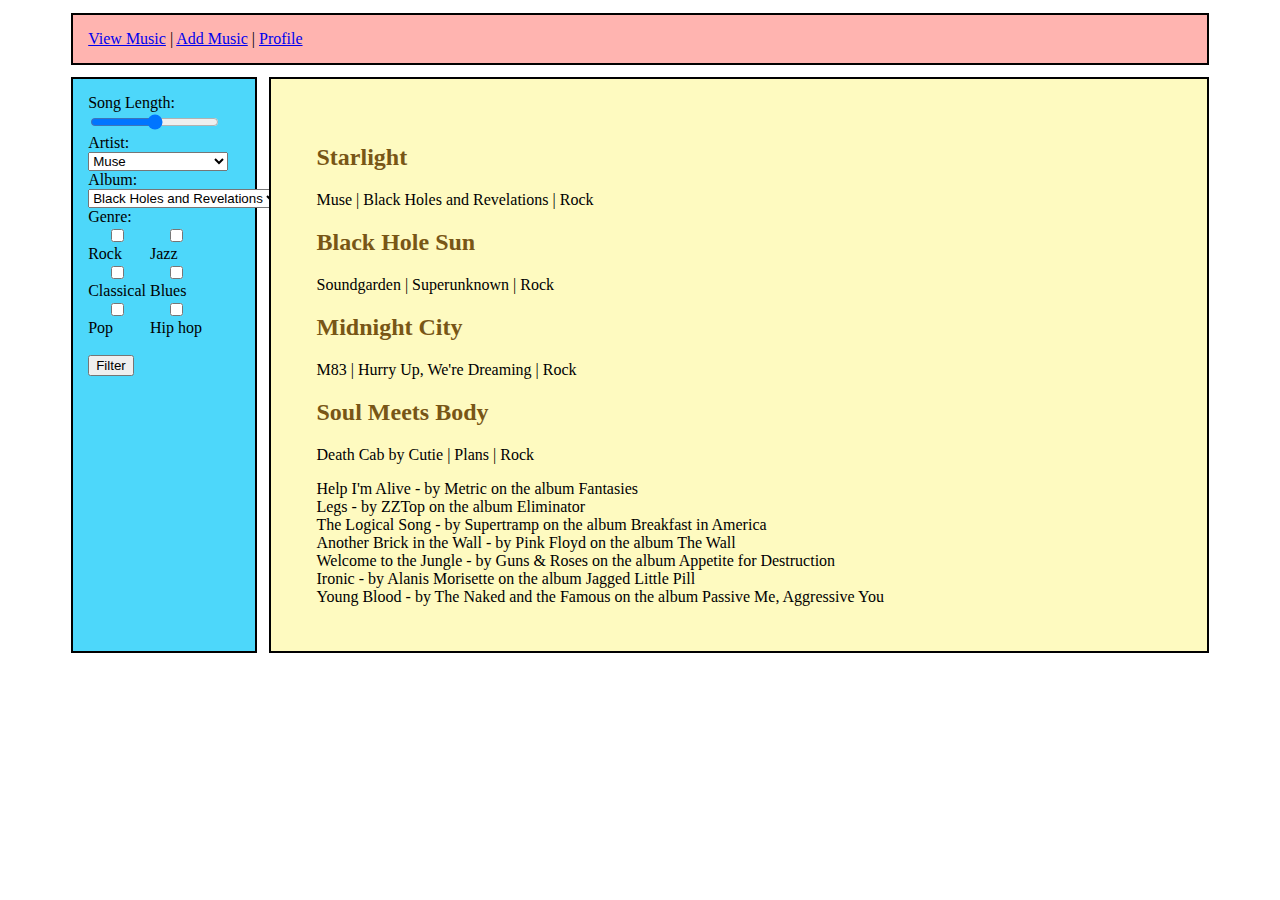
<file: index.html>
<!-- Homepage -->
<!doctype html>
<html lang="en">

<head>

    <meta charset="utf-8">
    <title>Music History | Home</title>
    <link rel="stylesheet" type="text/css" href="main.css">
</head>

<body>
    <!-- Nav Bar -->
    <header>
        <nav>
            <a href="index.html">View Music</a> |
            <a href="addmusic.html">Add Music</a> |
            <a href="profile.html">Profile</a>
        </nav>
    </header>
    <!-- Container for Options/Showcase -->
    <div id="songblock">
        <!-- Options -->
        <div class="options">
            <form class="slider">
                <label id="songlength" for="songlength">Song Length:</label>
                <br>
                <input type="range" name="songlength">
            </form>
            <form class="artistlist">
                <label>Artist:</label>
                <br>
                <select id="artists" name="artist_group">
                    <option value="Muse">
                        Muse
                    </option>
                    <option value="Soundgarden">
                        Soundgarden
                    </option>
                    <option value="M83">
                        M83
                    </option>
                    <option value="DCC">
                    	Death Cab for Cutie
                    </option>
                    <option vlaue="">
                    	The Doors
                    </option>
                </select>
            </form>
            <form class="albumlist">
                <label>Album:</label>
                <br>
                <select id="albums" name="album_group">
                    <option value="blackHolesRev">
                        Black Holes and Revelations
                    </option>
                    <option value="placeholder2">
                        Superunknown
                    </option>
                    <option value="hurryUp">
                        Hurry Up, We're Dreaming
                    </option>
                    <option value="plans">
                    	Plans
                    </option>
                    <option value="">
                    	Strange Days
                    </option>
                </select>
            </form>
            <form class="genre">
                <label>Genre:</label>
                <br>
                <div class="genreOne">
                    <input id="rock" type="checkbox" name="rock" value="rock">
                    <label for="rock">Rock</label>
                    <input id="classical" type="checkbox" name="classical" value="classical">
                    <label for="classical">Classical</label>
                    <input id="pop" type="checkbox" name="pop" value="pop">
                    <label for="pop">Pop</label>
                </div>
                <div class="genreTwo">
                    <input id="jazz" type="checkbox" name="jazz" value="jazz">
                    <label for="jazz">Jazz</label>
                    <input id="blues" type="checkbox" name="blues" value="blues">
                    <label for="blues">Blues</label>
                    <input id="hiphop" type="checkbox" name="hiphop" value="hiphop">
                    <label for="hiphop">Hip hop</label>
                </div>
            </form>
            <br>
            <button class="filter">Filter</button>
        </div>
        <!-- Showcase -->
        <div id="showcase">
            <!-- Likely gonna switch to javascript here -->
            <div class="Display">
                <h2>Starlight</h2>
                <p>Muse | Black Holes and Revelations | Rock</p>
            </div>
            <div class="Display">
                <h2>Black Hole Sun</h2>
                <p>Soundgarden | Superunknown | Rock</p>
            </div>
            <div class="Display">
                <h2>Midnight City</h2>
                <p>M83 | Hurry Up, We're Dreaming | Rock</p>
            </div>
            <div class="Display">
                <h2>Soul Meets Body</h2>
                <p>Death Cab by Cutie | Plans | Rock</p>
            </div>
        </div>
    </div>
    <script src="javascript.js"></script>
    <script src="songs.js"></script>

</body>

</html>
</file>
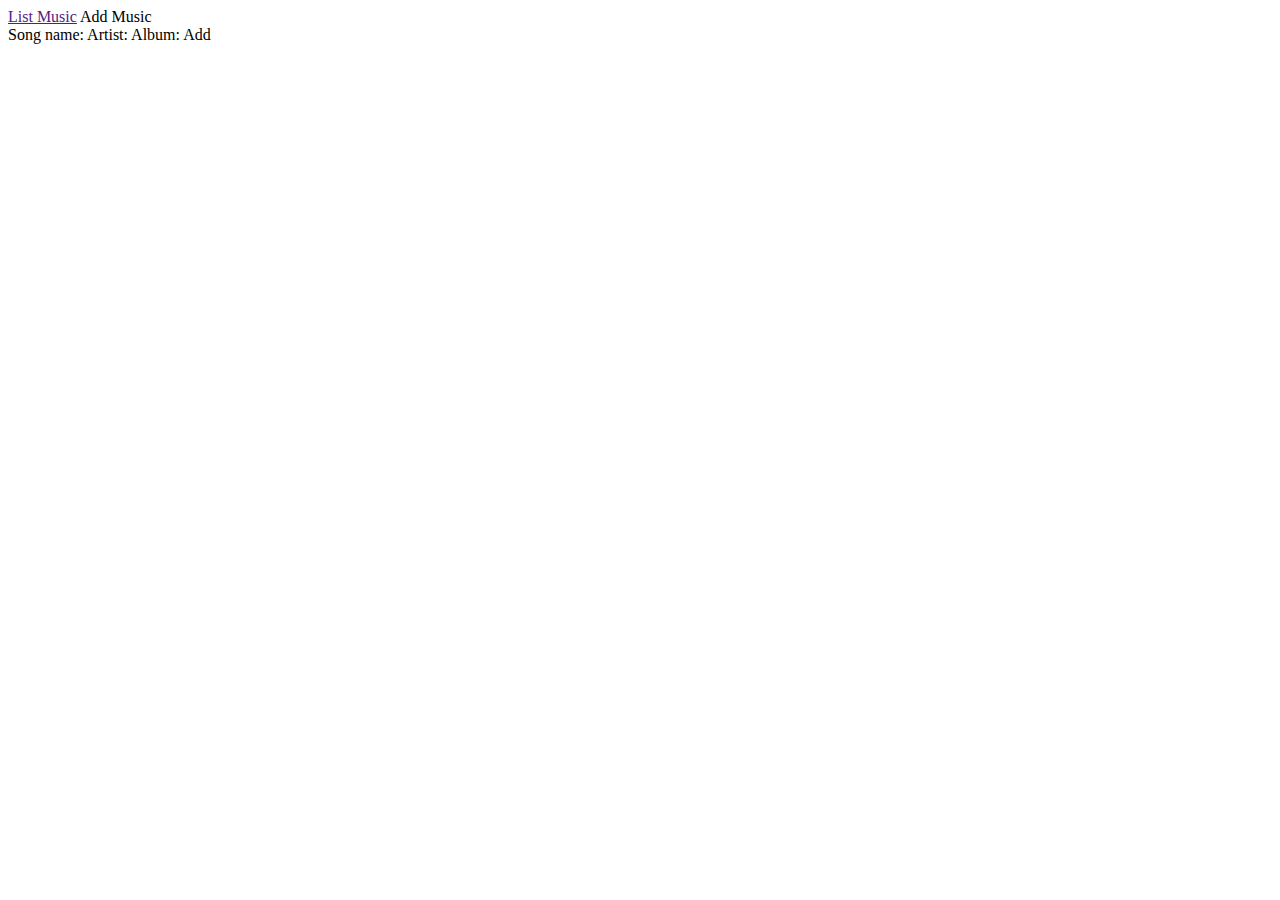
<file: add.html>
<!DOCTYPE html>
<html>
<head>
	<title>Add Music for Music History</title>
</head>
<body>
	<section id="interface">
		<div class="list">
			<a href="">List Music</a> Add Music
		</div>
		<div class="addOps">
			Song name: 
			Artist:
			Album:
				Add
		</div>		
	</section>
</body>
</html>
</file>
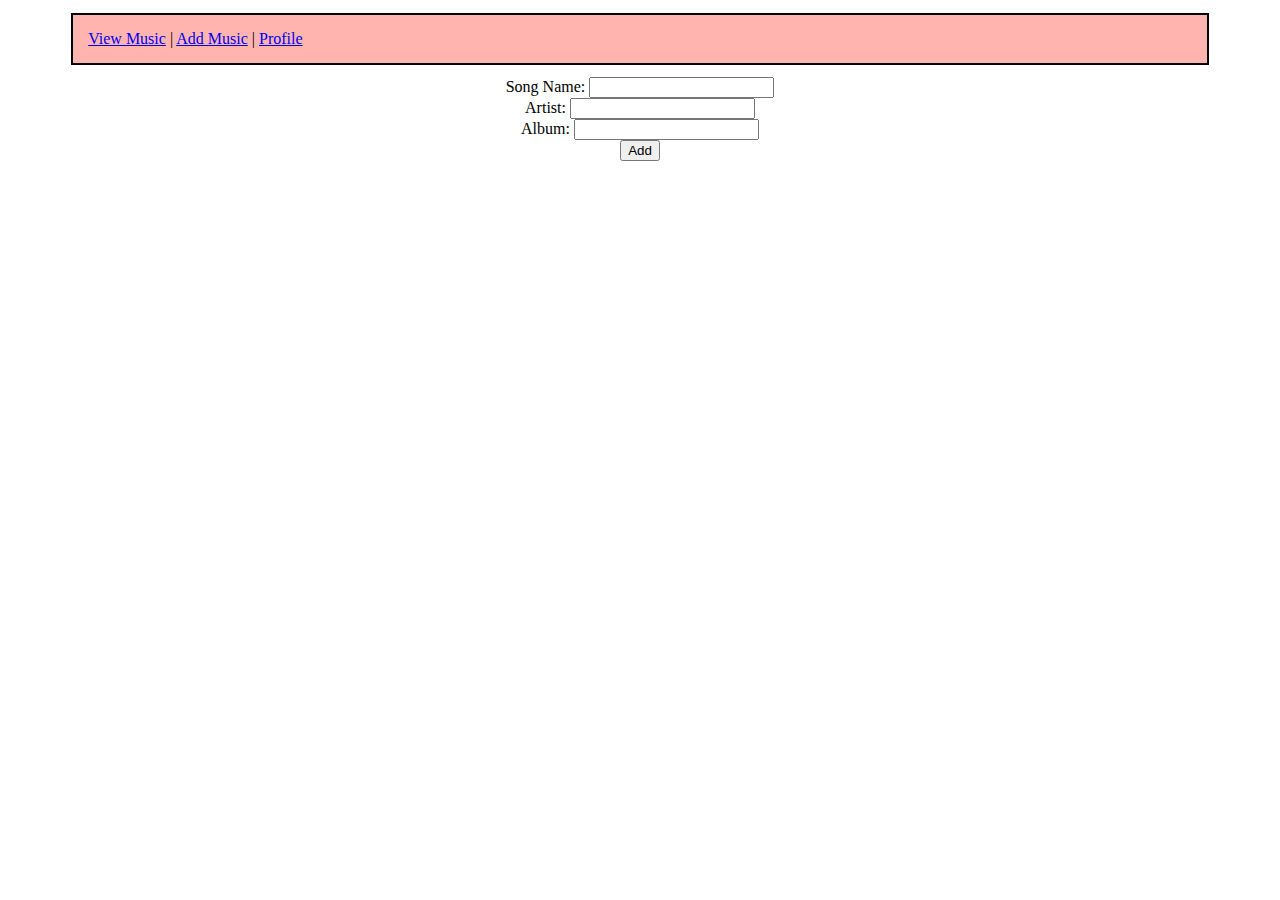
<file: addmusic.html>
<!DOCTYPE html>
<html lang="en">

<head>
    <meta charset="utf-8"></meta>
    <title>Music History | Add Music</title>
    <link rel="stylesheet" type="text/css" href="main.css">
</head>

<body>
    <!-- Nav Bar -->
    <header>
        <nav>
            <a href="index.html">View Music</a> |
            <a href="addmusic.html">Add Music</a> |
            <a href="profile.html">Profile</a>
        </nav>
    </header>
    <div class="addmusic_submitinfo">
        <form action="" method="post">
            <label for="submitsongname">Song Name:</label>
            <input id="submitsongname" type="text" name="submit_song_name">
            <br>
            <label for="artistname">Artist:</label>
            <input id="artistname" type="text" name="artist_name">
            <br>
            <label for="album">Album:</label>
            <input id="album" type="text" name="album_name">
            <br>
            <button id="addmusic_submit" type="submit">Add</button>
            <!--Need to perform function createSong here then print the values to DOM-->
        </form>
    </div>
    <script src="addMusic.js"></script>
</body>

</html>
</file>
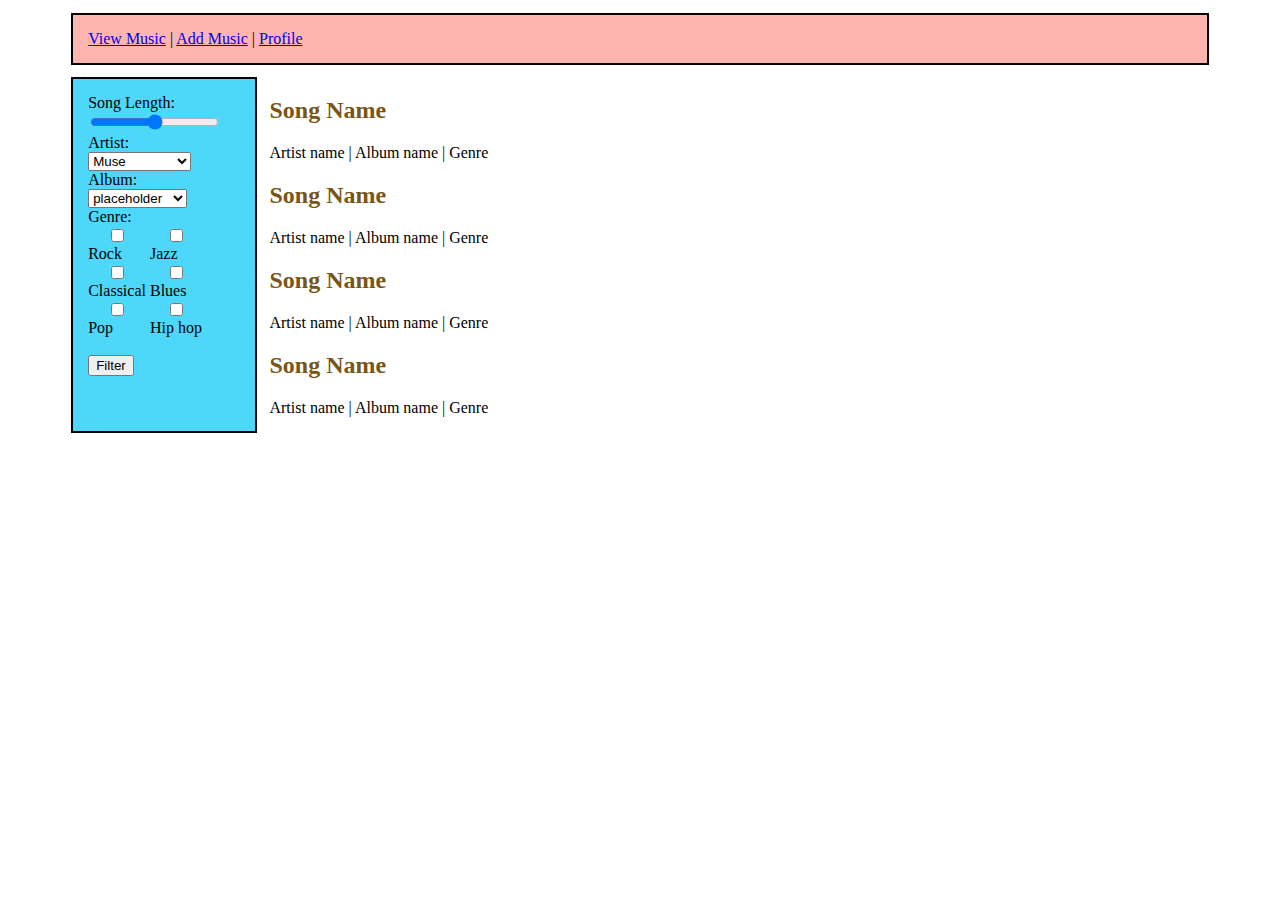
<file: profile.html>
<!doctype html>
<html lang="en">

<head>
    <meta charset="utf-8">
    <title>Music History | List</title>
    <link rel="stylesheet" type="text/css" href="main.css">
</head>

<body>
    <!-- Nav Bar -->
    <header>
        <nav>
            <a href="index.html">View Music</a> |
            <a href="addmusic.html">Add Music</a> |
            <a href="profile.html">Profile</a>
        </nav>
    </header>
    <!-- Container for Options and Showcase -->
    <div id="songblock">
        <!-- Options -->
        <div class="options">
            <form class="slider">
                <label id="songlength" for="songlength">Song Length:</label>
                <br>
                <input type="range" name="songlength">
            </form>
            <form class="artistlist">
                <label>Artist:</label>
                <br>
                <select id="artists" name="artist_group">
                    <option value="Muse">
                        Muse
                    </option>
                    <option value="Soundgarden">
                        Soundgarden
                    </option>
                    <option value="M83">
                        M83
                    </option>
                </select>
            </form>
            <form class="albumlist">
                <label>Album:</label>
                <br>
                <select id="albums" name="album_group">
                    <option value="placeholder">
                        placeholder
                    </option>
                    <option value="placeholder2">
                        placeholder2
                    </option>
                    <option value="placeholder3">
                        placeholder3
                    </option>
                </select>
            </form>
            <form class="genre">
                <label>Genre:</label>
                <br>
                <div class="genreOne">
                    <input id="rock" type="checkbox" name="rock" value="rock">
                    <label for="rock">Rock</label>
                    <input id="classical" type="checkbox" name="classical" value="classical">
                    <label for="classical">Classical</label>
                    <input id="pop" type="checkbox" name="pop" value="pop">
                    <label for="pop">Pop</label>
                </div>
                <div class="genreTwo">
                    <input id="jazz" type="checkbox" name="jazz" value="jazz">
                    <label for="jazz">Jazz</label>
                    <input id="blues" type="checkbox" name="blues" value="blues">
                    <label for="blues">Blues</label>
                    <input id="hiphop" type="checkbox" name="hiphop" value="hiphop">
                    <label for="hiphop">Hip hop</label>
                </div>
            </form>
            <br>
            <button class="filter">Filter</button>
        </div>
        <!-- Showcase -->
        <div class="showcase">
            <!-- Likely gonna switch to javascript here -->
            <div class="firstDisplay">
                <h2>Song Name</h2>
                <p>Artist name | Album name | Genre</p>
            </div>
            <div class="secondDisplay">
                <h2>Song Name</h2>
                <p>Artist name | Album name | Genre</p>
            </div>
            <div class="thirdDisplay">
                <h2>Song Name</h2>
                <p>Artist name | Album name | Genre</p>
            </div>
            <div class="fourthDisplay">
                <h2>Song Name</h2>
                <p>Artist name | Album name | Genre</p>
            </div>
        </div>
    </div>
    <script src="javascript.js"></script>
</body>

</html>
</file>
<file: main.css>
nav {
    background-color: #FFB4B0;
    /*text-decoration: none;*/
    border: solid;
    border-width: 2px;
    padding: 15px;
    margin-top: 1%;
    margin-bottom: 1%;
    margin-right: 5%;
    margin-left: 5%;
    /*display: inline;*/
}


/*Index.html page and profile cssing mostly*/


/*Contains both options and showcase*/

#songblock {
    display: inline-flex;
    width: 100%;
    margin-right: 5%;
    margin-left: 5%;
}


/*Song options stuff*/

.options {
    background-color: #4DD7FA;
    border: solid;
    border-width: 2px;
    padding: 15px;
    margin-right: 1%;
    width: 12%;
}

.artistlist {}

.albumlist {}

.genre {}


/*Grids for song options*/

.genreOne {
    display: inline-grid;
}

.genreTwo {
    display: inline-grid;
}


/*Showcase and stuff*/

#showcase {
    background-color: #FEFAC0;
    border: solid;
    border-width: 2px;
    /*padding: 15px;*/
    width: inherit;
    text-align: left;
    padding: 45px;
    padding-right: auto;
    margin-right: 10%;
}

h2 {
    color: #785616;
}


/*Add music page CSS*/

.addmusic_submitinfo {
    display: block;
    margin-left: auto;
    margin-right: auto;
    text-align: center;
}
</file>
